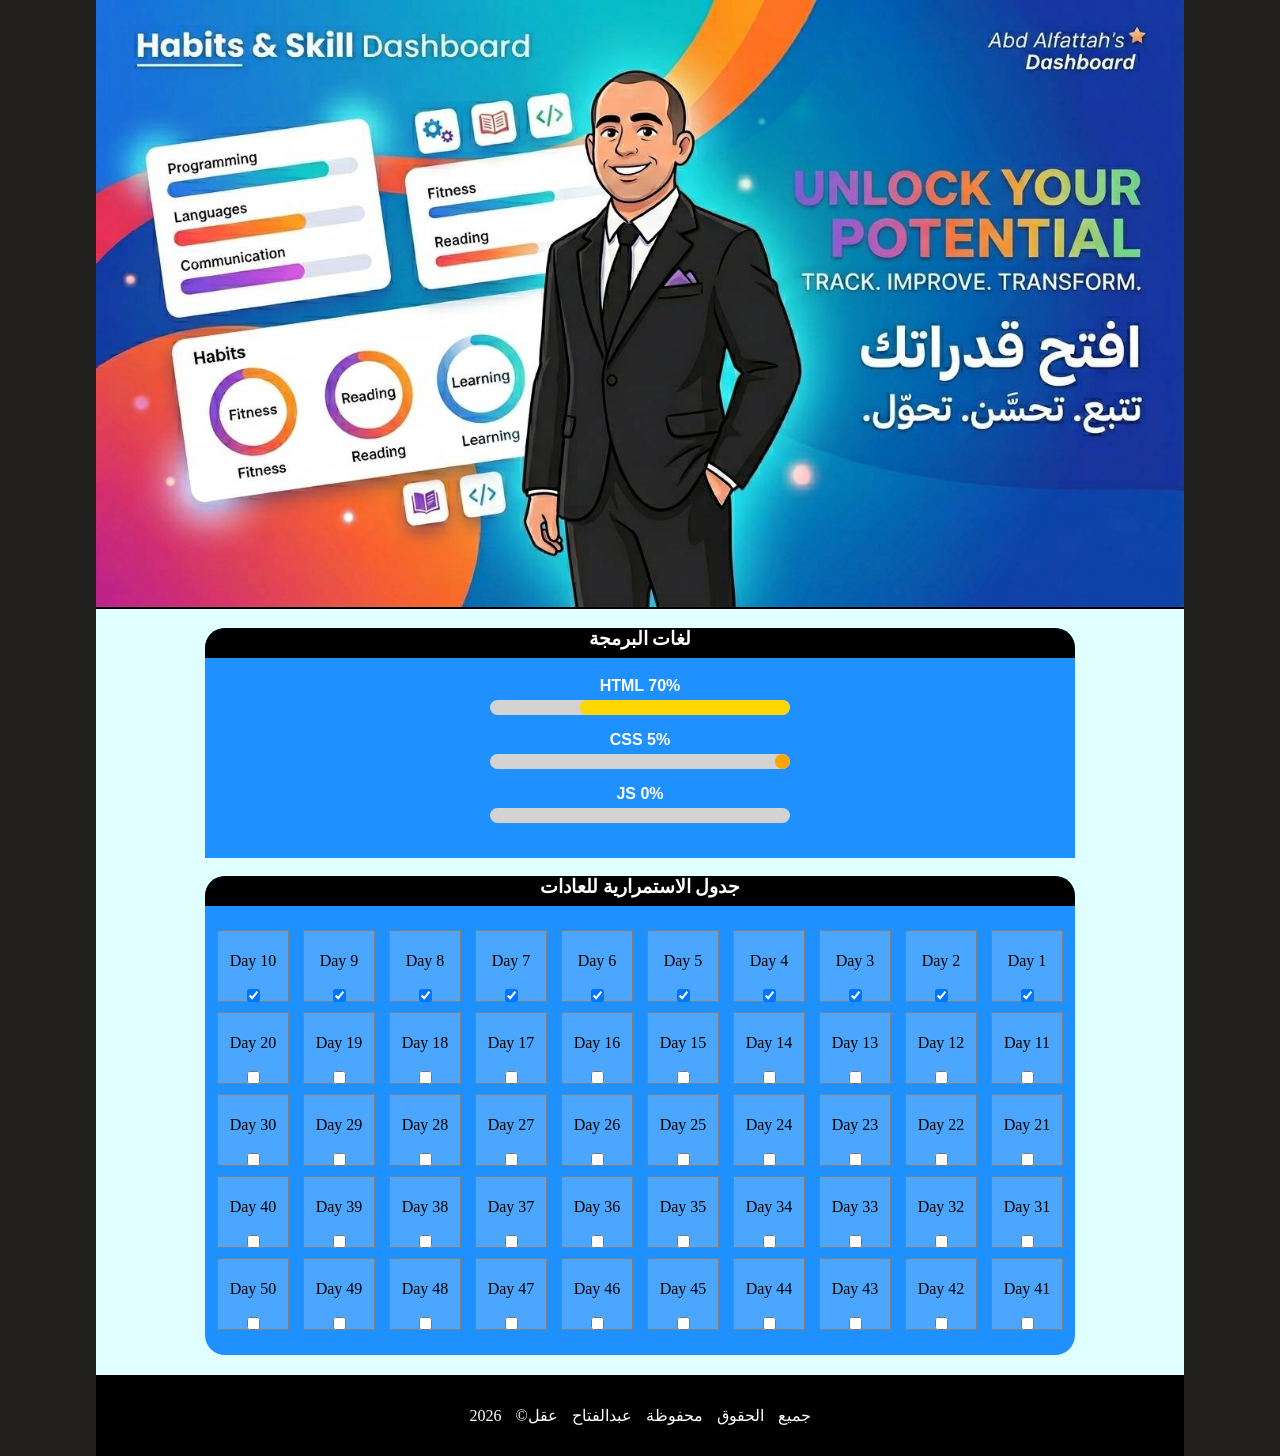
<file: Habits-Tracker/index.html>
<!DOCTYPE html>
<html lang="ar" dir="rtl">
<head>
    <meta charset="UTF-8">
    <meta name="viewport="width=device-width, initial-scale=1.0">
    <title>Habits & Skill Dashboard</title>
    <!--metas
    1-description
    2-keywords
    3-author
    4-copyright
    -->
    <meta name="description" content=" Tracking and evaluating my daily habits">
    <meta name="keywords" content=" my habits, my skill, todo, what to do, daily">
    <meta name="author=" content=" Al-Fattah Akl">
    <meta name="copyent=" content=" Al-Fattah Akl">
    <link rel="stylesheet" href="css/style.css">
</head>
<body>
    <!--
    sematic element
    -->
    <header>
        <img src="img/header.jpg" alt="my header image" title="Abd Al-fattah's header">
    </header>
    <nav>
       <!--Just one page no need for Nav bar-->
    </nav>
    <main>
        <div class="container">
            <div class="progg">
                <h3>لغات البرمجة </h3>
                <div class="skill">
                    <p>HTML 70%</p>
                    <div class="bar"> 
                        <div class="prog html-prog"></div>
                    </div>
                </div>
                <div class="skill">
                    <p>CSS 5%</p>
                    <div class="bar"> 
                        <div class="prog css-prog"></div>
                    </div>
                </div>
                <div class="skill">
                    <p>JS 0%</p>
                    <div class="bar"> 
                        <div class="prog js-prog"></div>
                    </div>
                </div>
            </div>
            <div class="habits">
                <h3>جدول الاستمرارية للعادات</h3>
                <div class="daily">
                    <div class="day"><p>Day 1</p><input type="checkbox" checked name="Day1"></div>
                    <div class="day"><p>Day 2</p><input type="checkbox" checked name="Day2"></div>
                    <div class="day"><p>Day 3</p><input type="checkbox" checked name="Day3"></div>
                    <div class="day"><p>Day 4</p><input type="checkbox" checked name="Day4"></div>
                    <div class="day"><p>Day 5</p><input type="checkbox" checked name="Day5"></div>
                    <div class="day"><p>Day 6</p><input type="checkbox" checked name="Day6"></div>
                    <div class="day"><p>Day 7</p><input type="checkbox" checked name="Day7"></div>
                    <div class="day"><p>Day 8</p><input type="checkbox" checked name="Day8"></div>
                    <div class="day"><p>Day 9</p><input type="checkbox" checked name="Day9"></div>
                    <div class="day"><p>Day 10</p><input type="checkbox" checked name="Day10"></div>
                    <div class="day"><p>Day 11</p><input type="checkbox" name="Day11"></div>
                    <div class="day"><p>Day 12</p><input type="checkbox" name="Day12"></div>
                    <div class="day"><p>Day 13</p><input type="checkbox" name="Day13"></div>
                    <div class="day"><p>Day 14</p><input type="checkbox" name="Day14"></div>
                    <div class="day"><p>Day 15</p><input type="checkbox" name="Day15"></div>
                    <div class="day"><p>Day 16</p><input type="checkbox" name="Day16"></div>
                    <div class="day"><p>Day 17</p><input type="checkbox" name="Day17"></div>
                    <div class="day"><p>Day 18</p><input type="checkbox" name="Day18"></div>
                    <div class="day"><p>Day 19</p><input type="checkbox" name="Day19"></div>
                    <div class="day"><p>Day 20</p><input type="checkbox" name="Day20"></div>
                    <div class="day"><p>Day 21</p><input type="checkbox" name="Day21"></div>
                    <div class="day"><p>Day 22</p><input type="checkbox" name="Day22"></div>
                    <div class="day"><p>Day 23</p><input type="checkbox" name="Day23"></div>
                    <div class="day"><p>Day 24</p><input type="checkbox" name="Day24"></div>
                    <div class="day"><p>Day 25</p><input type="checkbox" name="Day25"></div>
                    <div class="day"><p>Day 26</p><input type="checkbox" name="Day26"></div>
                    <div class="day"><p>Day 27</p><input type="checkbox" name="Day27"></div>
                    <div class="day"><p>Day 28</p><input type="checkbox" name="Day28"></div>
                    <div class="day"><p>Day 29</p><input type="checkbox" name="Day29"></div>
                    <div class="day"><p>Day 30</p><input type="checkbox" name="Day30"></div>
                    <div class="day"><p>Day 31</p><input type="checkbox" name="Day31"></div>
                    <div class="day"><p>Day 32</p><input type="checkbox" name="Day32"></div>
                    <div class="day"><p>Day 33</p><input type="checkbox" name="Day33"></div>
                    <div class="day"><p>Day 34</p><input type="checkbox" name="Day34"></div>
                    <div class="day"><p>Day 35</p><input type="checkbox" name="Day35"></div>
                    <div class="day"><p>Day 36</p><input type="checkbox" name="Day36"></div>
                    <div class="day"><p>Day 37</p><input type="checkbox" name="Day37"></div>
                    <div class="day"><p>Day 38</p><input type="checkbox" name="Day38"></div>
                    <div class="day"><p>Day 39</p><input type="checkbox" name="Day39"></div>
                    <div class="day"><p>Day 40</p><input type="checkbox" name="Day40"></div>
                    <div class="day"><p>Day 41</p><input type="checkbox" name="Day41"></div>
                    <div class="day"><p>Day 42</p><input type="checkbox" name="Day42"></div>
                    <div class="day"><p>Day 43</p><input type="checkbox" name="Day43"></div>
                    <div class="day"><p>Day 44</p><input type="checkbox" name="Day44"></div>
                    <div class="day"><p>Day 45</p><input type="checkbox" name="Day45"></div>
                    <div class="day"><p>Day 46</p><input type="checkbox" name="Day46"></div>
                    <div class="day"><p>Day 47</p><input type="checkbox" name="Day47"></div>
                    <div class="day"><p>Day 48</p><input type="checkbox" name="Day48"></div>
                    <div class="day"><p>Day 49</p><input type="checkbox" name="Day49"></div>
                    <div class="day"><p>Day 50</p><input type="checkbox" name="Day50"></div>
            </div>
        </div>
    </main>
    <footer>
        <p>جميع الحقوق محفوظة عبدالفتاح عقل&copy; 2026</p>
    </footer>
</body>
</html>
</file>
<file: Habits-Tracker/css/style.css>
html{
    padding: 0;
    margin: 0;
    box-sizing: border-box;
    background: rgb(34, 31, 31);
}
body{
    width: 85vw;
    background: lightcyan;
    margin: auto;
}
header img{
    width: 100%;
    padding-bottom: 0;
    margin-bottom: 0;
    display: block;
}
nav{
    height: 2px;
    background: black;
    padding-top: 0;
    margin-top: 0;
}
.container{
    margin: auto;
    text-align: center;
}
.progg{
    background-color: dodgerblue;
    width: 80%;
    margin: auto;
    border-radius: 20px 20px 0 0;
    padding: 0 0 20px 0;
    
}
.progg h3{
    background: black;
    color: white;
    height: 30px;
    border-radius: 20px 20px 0 0;
}
.skill p{
    margin-bottom: 5px;
    font-family: 'Segoe UI', Tahoma, Geneva, Verdana, sans-serif;
    font-weight: bolder;
    color: white;
}
.bar{
    width: 300px;
    height: 15px;
    background-color: lightgray;
    border-radius: 10px;
    overflow:hidden ;
    margin: 0 auto 15px auto;
}
.prog{
    height: 100%;
    border-radius: 20px;
}
.html-prog{
    width: 70%;
    background-color: gold;
    margin: 0;
}
.css-prog{
    width: 5%;
    background-color: orange;
    margin: 0;
}
.js-prog{
    width: 0%;
    background-color: lightcyan;
}
.habits{
    background-color: dodgerblue;
    width: 80%;
    margin: auto;
    border-radius: 20px;
    margin-top: 10px;
    padding-bottom: 20px;
    margin-bottom: 20px;
}
.habits h3{
    background-color: black;
    height: 30px;
    color: white;
    border-radius: 20px 20px 0 0;
}

.habits .daily .day{
    display: inline-block;
    width: 60px;
    height: 60px;
    padding: 5px;
    margin: 5px;
    background-color: rgba(255, 255, 255, 0.2);
    border: 1px solid grey;
}


footer{
    text-align: center;
    background: black;
    color: white;
    padding: 15px;
    word-spacing: 10px;
}
</file>
